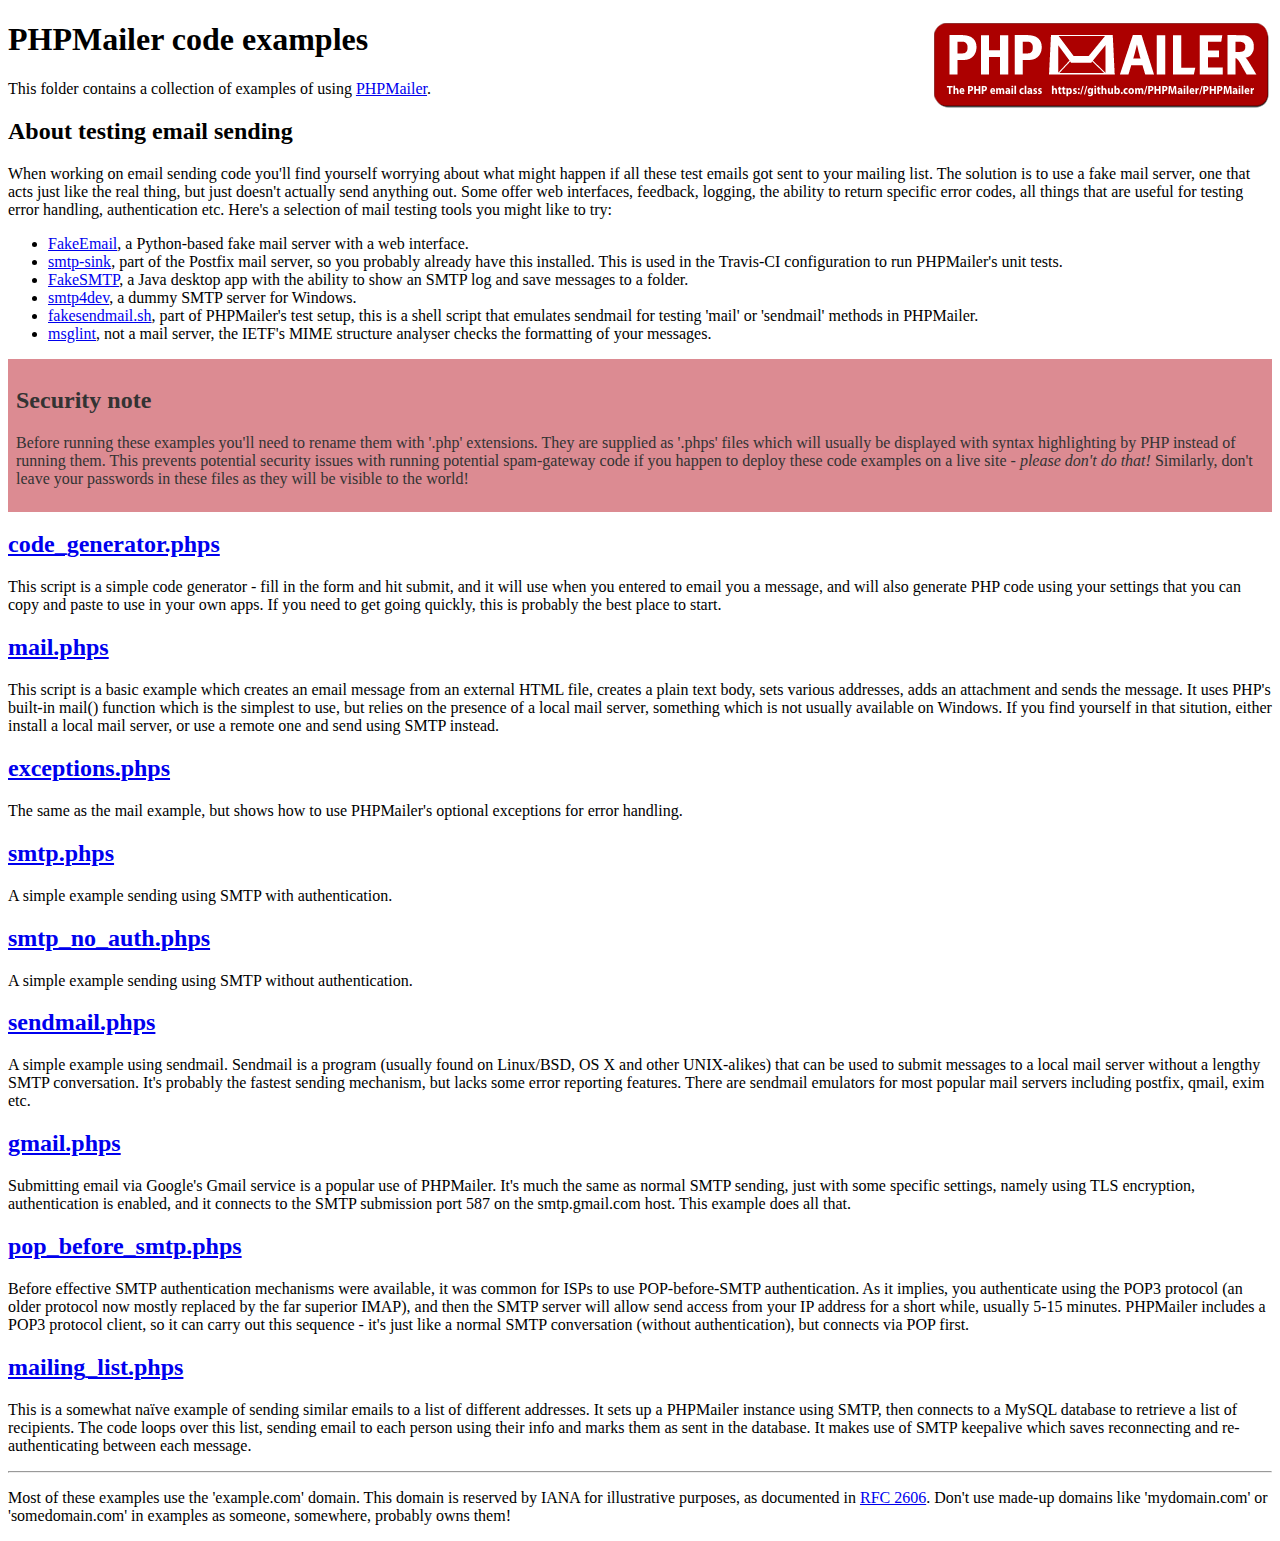
<file: HarmonizerApp/php/PHPMailer/examples/index.html>
<!DOCTYPE html>
<html>
<head>
	<meta http-equiv="Content-Type" content="text/html; charset=utf-8" />
	<title>PHPMailer Examples</title>
</head>
<body>
<h1>PHPMailer code examples<a href="https://github.com/PHPMailer/PHPMailer"><img src="images/phpmailer.png" style="float:right; border:0;" alt="PHPMailer logo"></a></h1>
<p>This folder contains a collection of examples of using <a href="https://github.com/PHPMailer/PHPMailer">PHPMailer</a>.</p>
<h2>About testing email sending</h2>
<p>When working on email sending code you'll find yourself worrying about what might happen if all these test emails got sent to your mailing list. The solution is to use a fake mail server, one that acts just like the real thing, but just doesn't actually send anything out. Some offer web interfaces, feedback, logging, the ability to return specific error codes, all things that are useful for testing error handling, authentication etc. Here's a selection of mail testing tools you might like to try:</p>
<ul>
  <li><a href="https://github.com/isotoma/FakeEmail">FakeEmail</a>, a Python-based fake mail server with a web interface.</li>
  <li><a href="http://www.postfix.org/smtp-sink.1.html">smtp-sink</a>, part of the Postfix mail server, so you probably already have this installed. This is used in the Travis-CI configuration to run PHPMailer's unit tests.</li>
  <li><a href="https://github.com/Nilhcem/FakeSMTP">FakeSMTP</a>, a Java desktop app with the ability to show an SMTP log and save messages to a folder.</li>
  <li><a href="http://smtp4dev.codeplex.com">smtp4dev</a>, a dummy SMTP server for Windows.</li>
  <li><a href="https://github.com/PHPMailer/PHPMailer/blob/master/test/fakesendmail.sh">fakesendmail.sh</a>, part of PHPMailer's test setup, this is a shell script that emulates sendmail for testing 'mail' or 'sendmail' methods in PHPMailer.</li>
  <li><a href="http://tools.ietf.org/tools/msglint/">msglint</a>, not a mail server, the IETF's MIME structure analyser checks the formatting of your messages.</li>
</ul>
<div style="padding: 8px; color: #333333; background-color: #dc8b92">
<h2>Security note</h2>
<p>Before running these examples you'll need to rename them with '.php' extensions. They are supplied as '.phps' files which will usually be displayed with syntax highlighting by PHP instead of running them. This prevents potential security issues with running potential spam-gateway code if you happen to deploy these code examples on a live site - <em>please don't do that!</em> Similarly, don't leave your passwords in these files as they will be visible to the world!</p>
</div>
<h2><a href="code_generator.phps">code_generator.phps</a></h2>
<p>This script is a simple code generator - fill in the form and hit submit, and it will use when you entered to email you a message, and will also generate PHP code using your settings that you can copy and paste to use in your own apps. If you need to get going quickly, this is probably the best place to start.</p>
<h2><a href="mail.phps">mail.phps</a></h2>
<p>This script is a basic example which creates an email message from an external HTML file, creates a plain text body, sets various addresses, adds an attachment and sends the message. It uses PHP's built-in mail() function which is the simplest to use, but relies on the presence of a local mail server, something which is not usually available on Windows. If you find yourself in that sitution, either install a local mail server, or use a remote one and send using SMTP instead.</p>
<h2><a href="exceptions.phps">exceptions.phps</a></h2>
<p>The same as the mail example, but shows how to use PHPMailer's optional exceptions for error handling.</p>
<h2><a href="smtp.phps">smtp.phps</a></h2>
<p>A simple example sending using SMTP with authentication.</p>
<h2><a href="smtp_no_auth.phps">smtp_no_auth.phps</a></h2>
<p>A simple example sending using SMTP without authentication.</p>
<h2><a href="sendmail.phps">sendmail.phps</a></h2>
<p>A simple example using sendmail. Sendmail is a program (usually found on Linux/BSD, OS X and other UNIX-alikes) that can be used to submit messages to a local mail server without a lengthy SMTP conversation. It's probably the fastest sending mechanism, but lacks some error reporting features. There are sendmail emulators for most popular mail servers including postfix, qmail, exim etc.</p>
<h2><a href="gmail.phps">gmail.phps</a></h2>
<p>Submitting email via Google's Gmail service is a popular use of PHPMailer. It's much the same as normal SMTP sending, just with some specific settings, namely using TLS encryption, authentication is enabled, and it connects to the SMTP submission port 587 on the smtp.gmail.com host. This example does all that.</p>
<h2><a href="pop_before_smtp.phps">pop_before_smtp.phps</a></h2>
<p>Before effective SMTP authentication mechanisms were available, it was common for ISPs to use POP-before-SMTP authentication. As it implies, you authenticate using the POP3 protocol (an older protocol now mostly replaced by the far superior IMAP), and then the SMTP server will allow send access from your IP address for a short while, usually 5-15 minutes. PHPMailer includes a POP3 protocol client, so it can carry out this sequence - it's just like a normal SMTP conversation (without authentication), but connects via POP first.</p>
<h2><a href="mailing_list.phps">mailing_list.phps</a></h2>
<p>This is a somewhat naïve example of sending similar emails to a list of different addresses. It sets up a PHPMailer instance using SMTP, then connects to a MySQL database to retrieve a list of recipients. The code loops over this list, sending email to each person using their info and marks them as sent in the database. It makes use of SMTP keepalive which saves reconnecting and re-authenticating between each message.</p>
<hr>
<p>Most of these examples use the 'example.com' domain. This domain is reserved by IANA for illustrative purposes, as documented in <a href="http://tools.ietf.org/html/rfc2606">RFC 2606</a>. Don't use made-up domains like 'mydomain.com' or 'somedomain.com' in examples as someone, somewhere, probably owns them!</p>
</body>
</html>
</file>
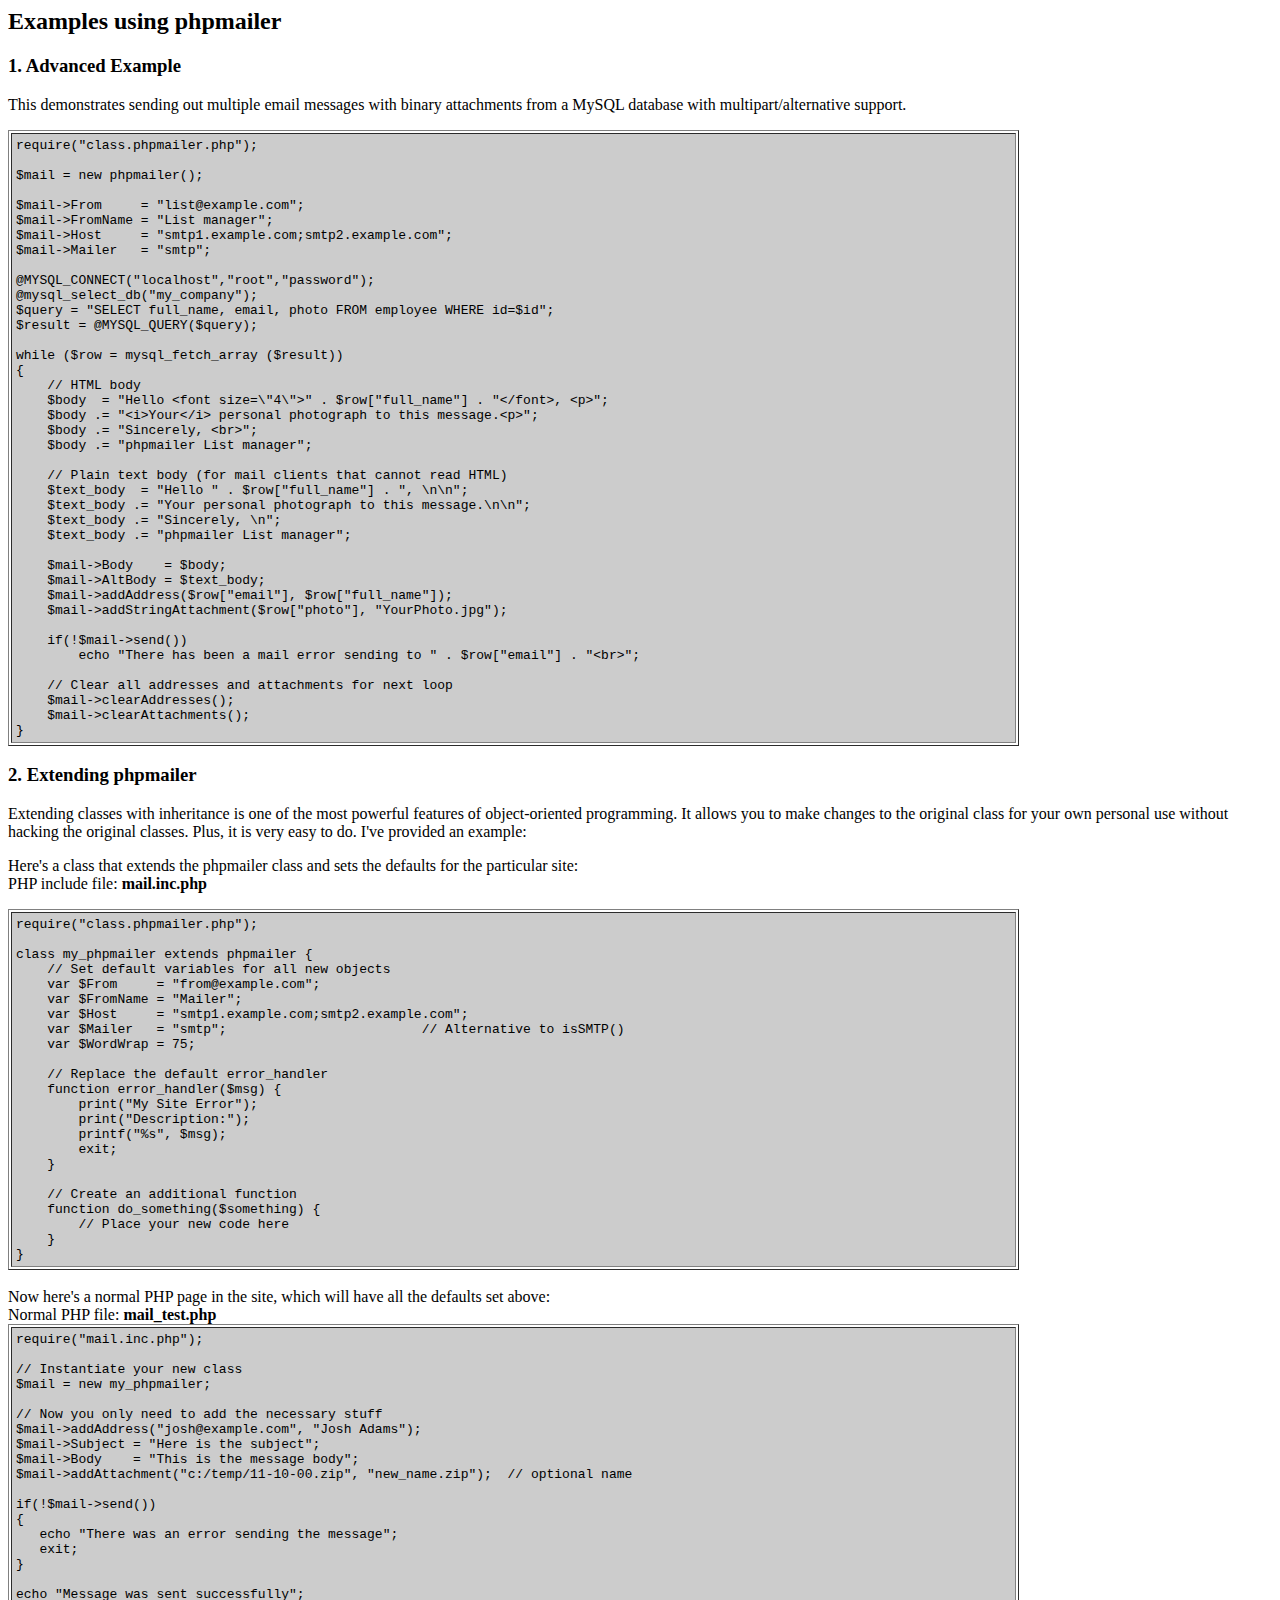
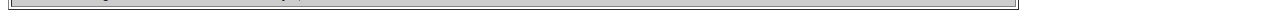
<file: HarmonizerApp/php/PHPMailer/docs/extending.html>
<html>
<head>
<title>Examples using phpmailer</title>
</head>

<body bgcolor="#FFFFFF">

<h2>Examples using phpmailer</h2>

<h3>1. Advanced Example</h3>
<p>

This demonstrates sending out multiple email messages with binary attachments
from a MySQL database with multipart/alternative support.<p>
<table cellpadding="4" border="1" width="80%">
<tr>
<td bgcolor="#CCCCCC">
<pre>
require("class.phpmailer.php");

$mail = new phpmailer();

$mail->From     = "list@example.com";
$mail->FromName = "List manager";
$mail->Host     = "smtp1.example.com;smtp2.example.com";
$mail->Mailer   = "smtp";

@MYSQL_CONNECT("localhost","root","password");
@mysql_select_db("my_company");
$query = "SELECT full_name, email, photo FROM employee WHERE id=$id";
$result = @MYSQL_QUERY($query);

while ($row = mysql_fetch_array ($result))
{
    // HTML body
    $body  = "Hello &lt;font size=\"4\"&gt;" . $row["full_name"] . "&lt;/font&gt;, &lt;p&gt;";
    $body .= "&lt;i&gt;Your&lt;/i&gt; personal photograph to this message.&lt;p&gt;";
    $body .= "Sincerely, &lt;br&gt;";
    $body .= "phpmailer List manager";

    // Plain text body (for mail clients that cannot read HTML)
    $text_body  = "Hello " . $row["full_name"] . ", \n\n";
    $text_body .= "Your personal photograph to this message.\n\n";
    $text_body .= "Sincerely, \n";
    $text_body .= "phpmailer List manager";

    $mail->Body    = $body;
    $mail->AltBody = $text_body;
    $mail->addAddress($row["email"], $row["full_name"]);
    $mail->addStringAttachment($row["photo"], "YourPhoto.jpg");

    if(!$mail->send())
        echo "There has been a mail error sending to " . $row["email"] . "&lt;br&gt;";

    // Clear all addresses and attachments for next loop
    $mail->clearAddresses();
    $mail->clearAttachments();
}
</pre>
</td>
</tr>
</table>
<p>

<h3>2. Extending phpmailer</h3>
<p>

Extending classes with inheritance is one of the most
powerful features of object-oriented
programming.  It allows you to make changes to the
original class for your
own personal use without hacking the original
classes.  Plus, it is very
easy to do. I've provided an example:

<p>
Here's a class that extends the phpmailer class and sets the defaults
for the particular site:<br>
PHP include file: <b>mail.inc.php</b>
<p>

<table cellpadding="4" border="1" width="80%">
<tr>
<td bgcolor="#CCCCCC">
<pre>
require("class.phpmailer.php");

class my_phpmailer extends phpmailer {
    // Set default variables for all new objects
    var $From     = "from@example.com";
    var $FromName = "Mailer";
    var $Host     = "smtp1.example.com;smtp2.example.com";
    var $Mailer   = "smtp";                         // Alternative to isSMTP()
    var $WordWrap = 75;

    // Replace the default error_handler
    function error_handler($msg) {
        print("My Site Error");
        print("Description:");
        printf("%s", $msg);
        exit;
    }

    // Create an additional function
    function do_something($something) {
        // Place your new code here
    }
}
</pre>
</td>
</tr>
</table>
<br>

Now here's a normal PHP page in the site, which will have all the defaults set above:<br>
Normal PHP file: <b>mail_test.php</b>

<table cellpadding="4" border="1" width="80%">
<tr>
<td bgcolor="#CCCCCC">
<pre>
require("mail.inc.php");

// Instantiate your new class
$mail = new my_phpmailer;

// Now you only need to add the necessary stuff
$mail->addAddress("josh@example.com", "Josh Adams");
$mail->Subject = "Here is the subject";
$mail->Body    = "This is the message body";
$mail->addAttachment("c:/temp/11-10-00.zip", "new_name.zip");  // optional name

if(!$mail->send())
{
   echo "There was an error sending the message";
   exit;
}

echo "Message was sent successfully";
</pre>
</td>
</tr>
</table>
</body>
</html>
</file>
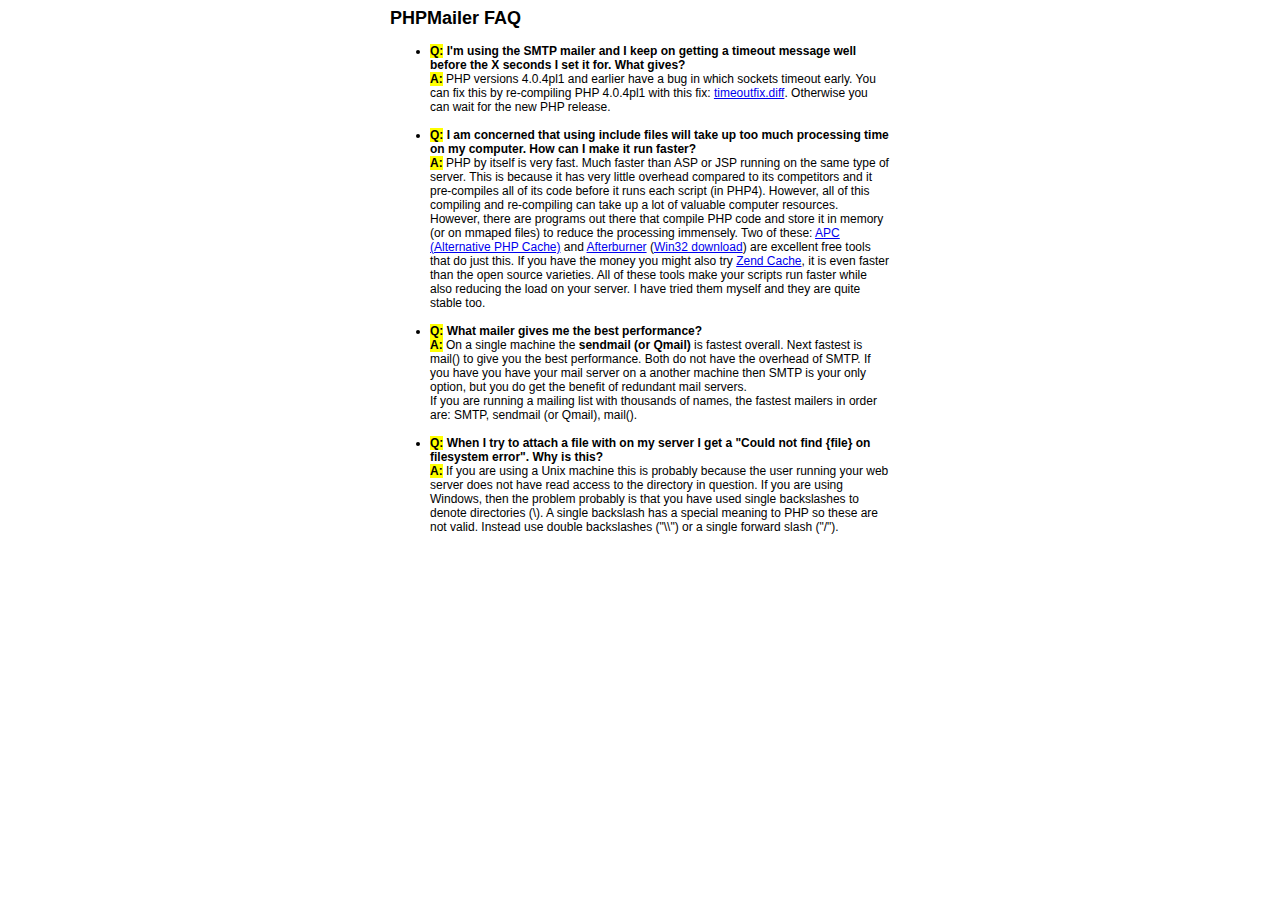
<file: HarmonizerApp/php/PHPMailer/docs/faq.html>
﻿<html>
<head>
<title>PHPMailer FAQ</title>
<style>
body, p {
  font-family: Arial, Helvetica, sans-serif;
  font-size: 12px;
}
div.width {
  width: 500px;
  text-align: left;
}
</style>
</head>
<body bgcolor="#FFFFFF">
<center>
<div class="width">
<h2>PHPMailer FAQ</h2>
<ul>

  <li><b style="background-color: #FFFF00">Q:</b> <b>I&#039;m using the SMTP mailer and I keep on getting a timeout message
  well before the X seconds I set it for.  What gives?</b><br />
  <b style="background-color: #FFFF00">A:</b> PHP versions 4.0.4pl1 and earlier have a bug in which sockets timeout
  early.  You can fix this by re-compiling PHP 4.0.4pl1 with this fix:
  <a href="timeoutfix.diff">timeoutfix.diff</a>. Otherwise you can wait for the new PHP release.<br /><br /></li>

  <li><b style="background-color: #FFFF00">Q:</b> <b>I am concerned that using include files will take up too much
  processing time on my computer.  How can I make it run faster?</b><br />
  <b style="background-color: #FFFF00">A:</b>  PHP by itself is very fast.  Much faster than ASP or JSP running on
  the same type of server.  This is because it has very little overhead compared
  to its competitors and it pre-compiles all of
  its code before it runs each script (in PHP4).  However, all of
  this compiling and re-compiling can take up a lot of valuable
  computer resources.  However, there are programs out there that compile
  PHP code and store it in memory (or on mmaped files) to reduce the
  processing immensely.  Two of these: <a href="http://apc.communityconnect.com">APC
  (Alternative PHP Cache)</a> and <a href="http://bwcache.bware.it/index.htm">Afterburner</a>
  (<a href="http://www.mm4.de/php4win/mod_php4_win32/">Win32 download</a>)
  are excellent free tools that do just this.  If you have the money
  you might also try <a href="http://www.zend.com">Zend Cache</a>, it is
  even faster than the open source varieties.  All of these tools make your
  scripts run faster while also reducing the load on your server. I have tried
  them myself and they are quite stable too.<br /><br /></li>

  <li><b style="background-color: #FFFF00">Q:</b> <b>What mailer gives me the best performance?</b><br />
  <b style="background-color: #FFFF00">A:</b> On a single machine the <b>sendmail (or Qmail)</b> is fastest overall.
  Next fastest is mail() to give you the best performance. Both do not have the overhead of SMTP.
  If you have you have your mail server on a another machine then
  SMTP is your only option, but you do get the benefit of redundant mail servers.<br />
  If you are running a mailing list with thousands of names, the fastest mailers in order are: SMTP, sendmail (or Qmail), mail().<br /><br /></li>

  <li><b style="background-color: #FFFF00">Q:</b> <b>When I try to attach a file with on my server I get a
  "Could not find {file} on filesystem error".  Why is this?</b><br />
  <b style="background-color: #FFFF00">A:</b> If you are using a Unix machine this is probably because the user
  running your web server does not have read access to the directory in question.  If you are using Windows,
  then the problem probably is that you have used single backslashes to denote directories (\).
  A single backslash has a special meaning to PHP so these are not
  valid.  Instead use double backslashes ("\\") or a single forward
  slash ("/").<br /><br /></li>

</ul>

</div>
</center>

</body>
</html>
</file>
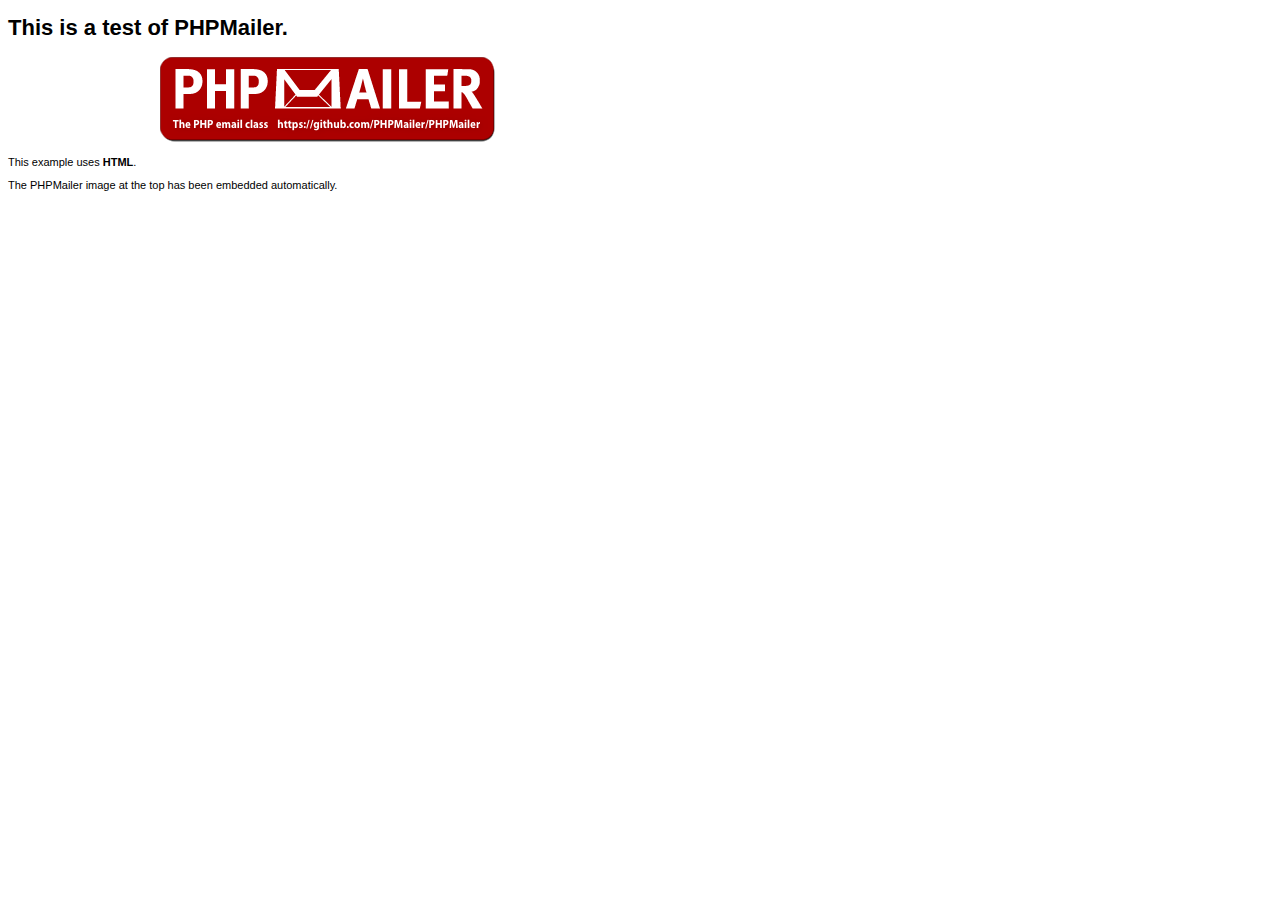
<file: HarmonizerApp/php/PHPMailer/examples/contents.html>
<!DOCTYPE HTML PUBLIC "-//W3C//DTD HTML 4.01 Transitional//EN" "http://www.w3.org/TR/html4/loose.dtd">
<html>
<head>
  <meta http-equiv="Content-Type" content="text/html; charset=utf-8">
  <title>PHPMailer Test</title>
</head>
<body>
  <div style="width: 640px; font-family: Arial, Helvetica, sans-serif; font-size: 11px;">
    <h1>This is a test of PHPMailer.</h1>
    <div align="center">
      <a href="https://github.com/PHPMailer/PHPMailer/"><img src="images/phpmailer.png" height="90" width="340" alt="PHPMailer rocks"></a>
    </div>
    <p>This example uses <strong>HTML</strong>.</p>
    <p>The PHPMailer image at the top has been embedded automatically.</p>
  </div>
</body>
</html>
</file>
